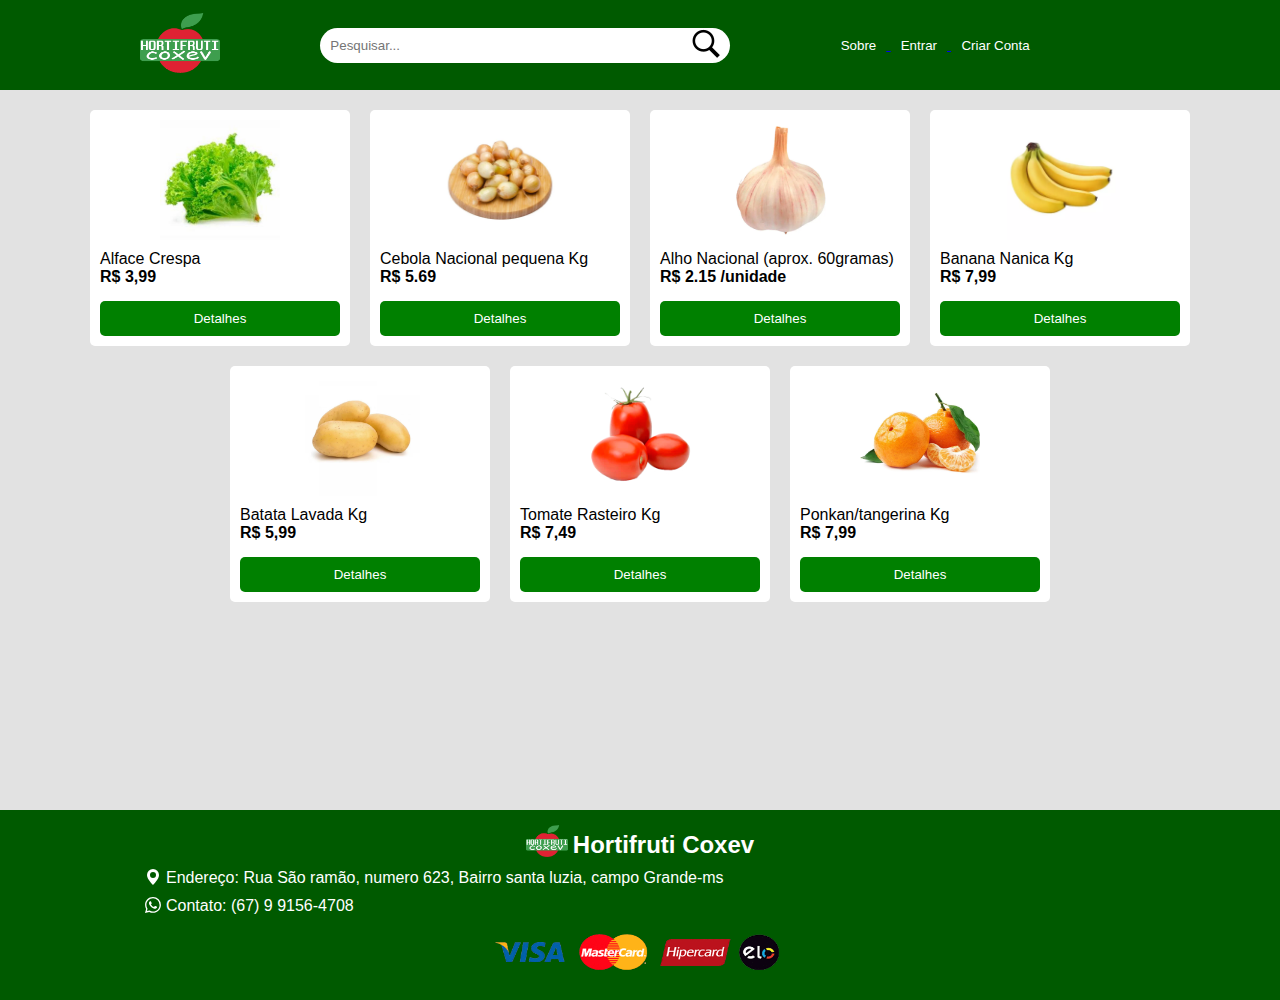
<file: index.html>
<!DOCTYPE html>
<html lang="pt-br">
<head>
    <meta charset="UTF-8">
    <meta name="viewport" content="width=device-width, initial-scale=1.0">
    <title>Hortifruti</title>
    <link rel="stylesheet" href="./css/general.css">
    <link rel="stylesheet" href="./css/navBar.css">
    <link rel="stylesheet" href="./css/main.css">
    <link rel="stylesheet" href="./css/footer.css">
</head>
<body>
    <header class="header1">
        <nav class="nav1">
            <div class="logo">
                <a href="./index.html">
                    <img src="./imgs/hortifruti-logo.png" width="80px" height="60px" alt="">
                </a>
            </div>
            <div class="pesquisa">
                <input class="inputPesquisa" type="text" placeholder="Pesquisar...">
                <button class="botaoPesquisa"><img src="./imgs/lupa32px.png" alt=""></button>
            </div>
            <div class="navegacao">
                <a href="./html/sobre.html">
                    <button class="botaoNav">Sobre</button>
                </a>
                <a href="./html/login.html">
                    <button class="botaoNav">Entrar</button>
                </a>
                <a href="./html/criarConta.html">
                    <button class="botaoNav">Criar Conta</button>
                </a>
            </div>
            <div class="iconeHamburguer">
                <button class="botaoMenu">
                    <img src="./imgs/menu.png" width="32"  height="32" alt="">
                </button>
            </div>
            
        </nav>
        <div class="menuOculto">
            
            <div class="menuContainer">
                <button class="btn-close">
                    <img src="./imgs/fechar.png" width="32" height="32" alt="">    
                </button>

                <div class="conteudo">
                    <div class="btnNavegacao">
                        <a href="./html/login.html">
                            <button>Entrar</button>
                        </a>
                    </div>
                    <div class="btnNavegacao">
                        <a href="./html/sobre.html">
                            <button>Sobre</button>
                        </a>
                    </div>
                    <div class="btnNavegacao">
                        <a href="./html/criarConta.html">
                            <button>Criar Conta</button>
                        </a>
                    </div>
                    
                </div>
            </div>
        </div>
    </header>

    <main class="main1">
        <div class="flex-container">
            <div class="flex-product">
                <div class="img-item">
                    <img src="./imgs/foto_product.jpg" width="120px" height="120px" alt="">
                </div>
                <div class="desc-item">
                    <p>Alface Crespa</p>
                    <span class="preco">R$ 3,99</span>
                    <button>Detalhes</button>
                </div>
            </div>
            <div class="flex-product">
                <div class="img-item">
                    <img src="./imgs/cebola-nacional-pequena-kg.jpeg" width="120px" height="120px" alt="">
                </div>
                <div class="desc-item">
                    <p>Cebola Nacional pequena Kg</p>
                    <span class="preco">R$ 5.69</span>
                    <button>Detalhes</button>
                </div>
            </div>
            <div class="flex-product">
                <div class="img-item">
                    <img src="./imgs/alho-nacional-unidade.jpeg" width="120px" height="120px" alt="">
                </div>
                <div class="desc-item">
                    <p>Alho Nacional (aprox. 60gramas)</p>
                    <span class="preco">R$ 2.15 /unidade</span>
                    <button>Detalhes</button>
                </div>
            </div>
            <div class="flex-product">
                <div class="img-item">
                    <img src="./imgs/banana-nanica.jpeg" width="120px" height="120px" alt="">
                </div>
                <div class="desc-item">
                    <p>Banana Nanica Kg</p>
                    <span class="preco">R$ 7,99</span>
                    <button>Detalhes</button>
                </div>
            </div>
            <div class="flex-product">
                <div class="img-item">
                    <img src="./imgs/batata-grande.jpeg" width="120px" height="120px" alt="">
                </div>
                <div class="desc-item">
                    <p>Batata Lavada Kg</p>
                    <span class="preco">R$ 5,99</span>
                    <button>Detalhes</button>
                </div>
            </div>
            <div class="flex-product">
                <div class="img-item">
                    <img src="./imgs/tomate-rasteiro.png" width="120px" height="120px" alt="">
                </div>
                <div class="desc-item">
                    <p>Tomate Rasteiro Kg</p>
                    <span class="preco">R$ 7,49</span>
                    <button>Detalhes</button>
                </div>
            </div>
            <div class="flex-product">
                <div class="img-item">
                    <img src="./imgs/ponkan.jpeg" width="120px" height="120px" alt="">
                </div>
                <div class="desc-item">
                    <p>Ponkan/tangerina Kg</p>
                    <span class="preco">R$ 7,99</span>
                    <button>Detalhes</button>
                </div>
            </div>
            
        </div>
    </main>
    
    <footer class="footer1">
        <div class="info">
            <div class="logo-footer">
                <img src="./imgs/hortifruti-logo.png" width="42" height="32" alt="">
                <h2>Hortifruti Coxev</h2>
            </div>
            <div class="descricao">
                <svg xmlns="http://www.w3.org/2000/svg" width="16" height="16" fill="currentColor" class="bi bi-geo-alt-fill" viewBox="0 0 16 16">
                    <path d="M8 16s6-5.686 6-10A6 6 0 0 0 2 6c0 4.314 6 10 6 10zm0-7a3 3 0 1 1 0-6 3 3 0 0 1 0 6z"/>
                  </svg>
                <p>Endereço: Rua São ramão, numero 623, Bairro santa luzia, campo Grande-ms</p>
            </div>
            <div class="descricao">
                  <svg xmlns="http://www.w3.org/2000/svg" width="16" height="16" fill="currentColor" class="bi bi-whatsapp" viewBox="0 0 16 16">
                    <path d="M13.601 2.326A7.854 7.854 0 0 0 7.994 0C3.627 0 .068 3.558.064 7.926c0 1.399.366 2.76 1.057 3.965L0 16l4.204-1.102a7.933 7.933 0 0 0 3.79.965h.004c4.368 0 7.926-3.558 7.93-7.93A7.898 7.898 0 0 0 13.6 2.326zM7.994 14.521a6.573 6.573 0 0 1-3.356-.92l-.24-.144-2.494.654.666-2.433-.156-.251a6.56 6.56 0 0 1-1.007-3.505c0-3.626 2.957-6.584 6.591-6.584a6.56 6.56 0 0 1 4.66 1.931 6.557 6.557 0 0 1 1.928 4.66c-.004 3.639-2.961 6.592-6.592 6.592zm3.615-4.934c-.197-.099-1.17-.578-1.353-.646-.182-.065-.315-.099-.445.099-.133.197-.513.646-.627.775-.114.133-.232.148-.43.05-.197-.1-.836-.308-1.592-.985-.59-.525-.985-1.175-1.103-1.372-.114-.198-.011-.304.088-.403.087-.088.197-.232.296-.346.1-.114.133-.198.198-.33.065-.134.034-.248-.015-.347-.05-.099-.445-1.076-.612-1.47-.16-.389-.323-.335-.445-.34-.114-.007-.247-.007-.38-.007a.729.729 0 0 0-.529.247c-.182.198-.691.677-.691 1.654 0 .977.71 1.916.81 2.049.098.133 1.394 2.132 3.383 2.992.47.205.84.326 1.129.418.475.152.904.129 1.246.08.38-.058 1.171-.48 1.338-.943.164-.464.164-.86.114-.943-.049-.084-.182-.133-.38-.232z"/>
                  </svg>
                <p>Contato: (67) 9 9156-4708</p>
            </div>
            <div class="bandeiraCartao">
                <img src="./imgs/bandeira-dos-cartoes-de-credito.png" width="300px" height="60px" alt="">
            </div>
            
        </div>
    </footer>
    <script src="./js/navBar.js"></script>
</body>
</html>
</file>
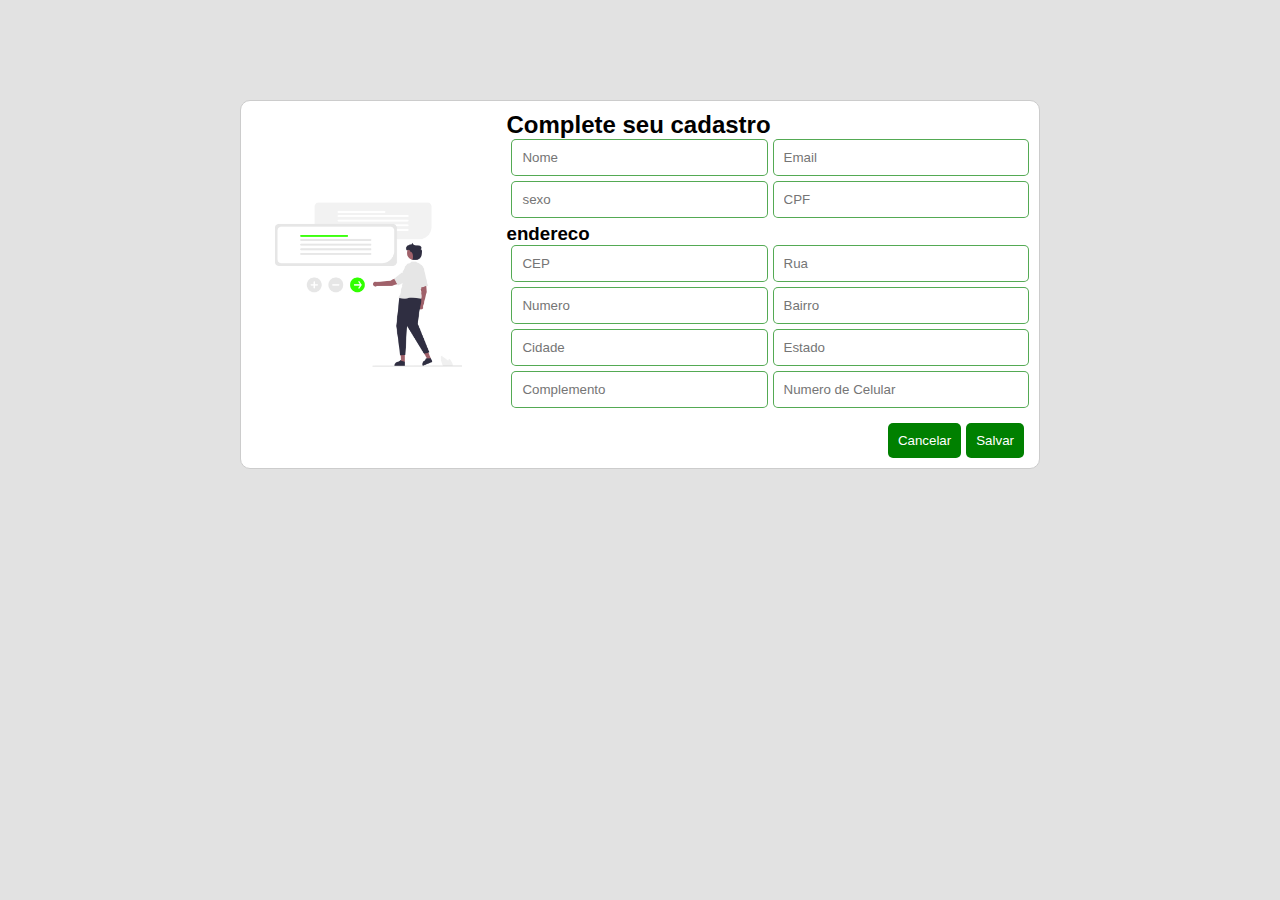
<file: html/cadastroCliente.html>
<!DOCTYPE html>
<html lang="en">
<head>
    <meta charset="UTF-8">
    <meta name="viewport" content="width=device-width, initial-scale=1.0">
    <title>Cadastro</title>
    <link rel="stylesheet" href="../css/general.css">
    <link rel="stylesheet" href="../css/cadastroCliente.css">
</head>
<body>
    <div class="container">
        <div class="banner">
            <img src="../imgs/prioritise.png" alt="">
        </div>
        <form action="">
            <div class="campos">
                <div class="idEndereco">
                    <h2>Complete seu cadastro</h2>
                </div>
                <div class="nomeEmail">
                    
                    <input type="text" placeholder="Nome">
    
                    
                    <input type="text" placeholder="Email">
                </div>

                <div class="sexo">
                    <input type="text" placeholder="sexo">
                    <input type="text" placeholder="CPF">
                </div>
                <div class="idEndereco">
                    <h3>endereco</h3>
                </div>

                <div class="secaoEndereco">
                    <div class="cepRua">
                        
                        <input type="text" placeholder="CEP">
    
                        
                        <input type="text" placeholder="Rua">
                    </div>

                    <div class="numeroBairro">
                        
                        <input type="text" placeholder="Numero">
        
                        
                        <input type="text" placeholder="Bairro">
                    </div>
                    
                    <div class="cidadeEstado">
                        <input type="text"placeholder="Cidade">

                        <input type="text" placeholder="Estado">
                    </div>

                    <div class="complemento">
                        <input type="text" placeholder="Complemento">
                        <input type="text" placeholder="Numero de Celular">
                    </div>
                    
                    
                </div>
                <div class="acoes">
                    <button>Cancelar</button>
                    <button>Salvar</button>
                </div>
            </div>
        </form>
    </div>
</body>
</html>
</file>
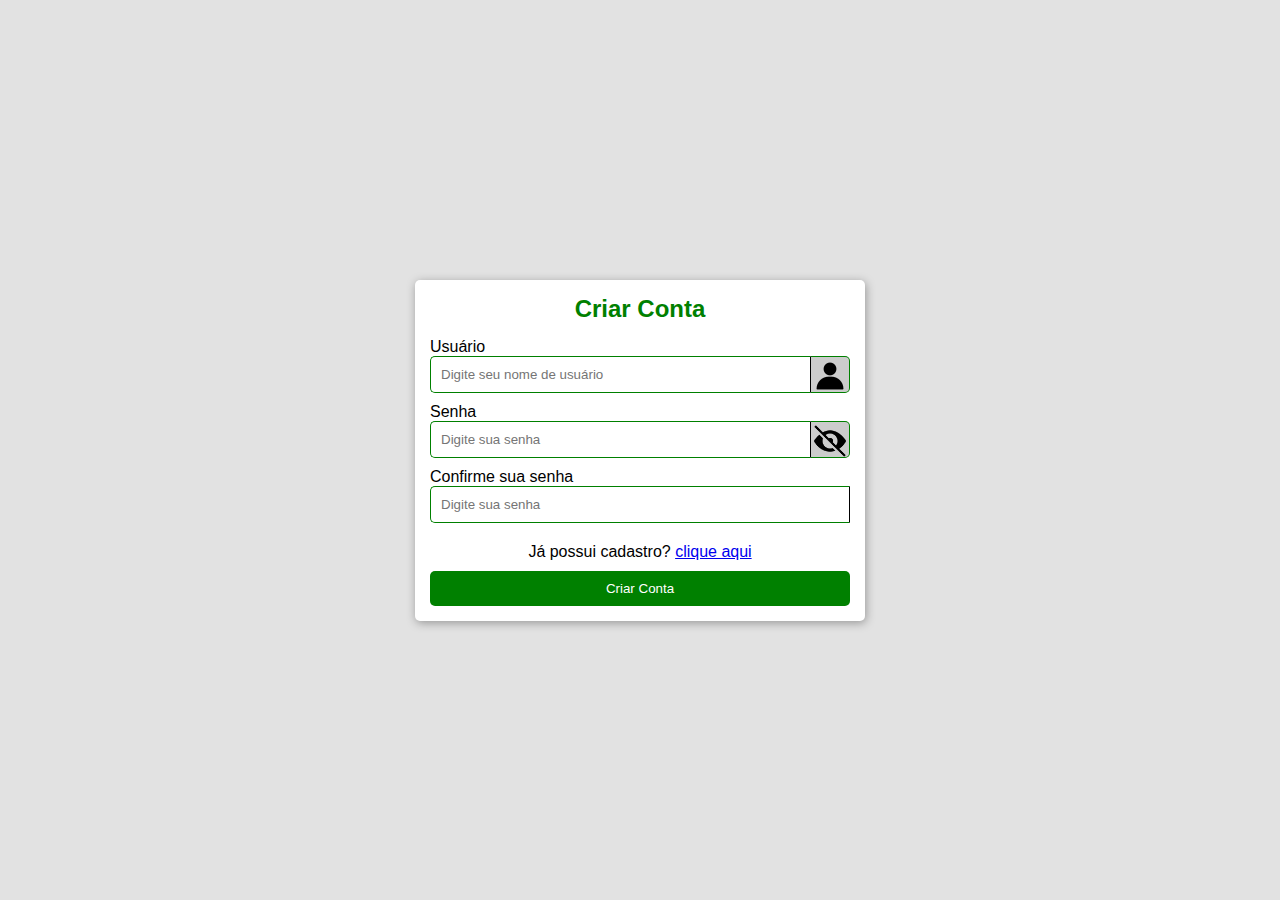
<file: html/criarConta.html>
<!DOCTYPE html>
<html lang="pt-br">
<head>
    <meta charset="UTF-8">
    <meta name="viewport" content="width=device-width, initial-scale=1.0">
    <title>Criar Conta</title>
    <link rel="stylesheet" href="../css/general.css">
    <link rel="stylesheet" href="../css/criarConta.css">
</head>
<body>
    <div class="container">
        <form>
            <div class="login">
                <h2>Criar Conta</h2>
            </div>
            <label for="email">Usuário</label>
            <div class="user">
                <input type="email" id="email" placeholder="Digite seu nome de usuário">
                <button type="button" class="iconePerfil">
                    <img src="../imgs/perfil.png" alt="">
                </button>
            </div>
            <label for="password">Senha</label>
            <div class="senha">
                <input type="password" id="password" placeholder="Digite sua senha">
                <button class="iconeSenha" type="button">
                    <img class="olhoAberto" src="../imgs/visível60.png" width="32" height="32" alt="">
                    <img class="olhoFechado" id="olhoFechado" src="../imgs/invisível60.png" width="32" height="32" alt="">
                </button>
            </div>
            <label for="confirmarSenha">Confirme sua senha</label>
            <div class="senha">
                <input type="password" id="confirmarSenha" placeholder="Digite sua senha">
            </div>
            <div class="forgetPassword">
                <p>Já possui cadastro? <a href="./login.html">clique aqui</a></p>
            </div>
            <div class="btnEntrar">
                <button id="botaoEntrar" type="button">Criar Conta</button>
                
            </div>
            
        </form>
    </div>
    <script>
        let olhoFechado = document.querySelector("#olhoFechado");
        olhoFechado.addEventListener("click", mostraSenha);
        function mostraSenha () {
            let senha = document.querySelector("#password");
            let confirmarSenha = document.querySelector("#confirmarSenha");
            
            if (olhoFechado != undefined) {
                olhoFechado.style.display = "none";
                olhoAberto.style.display = "block";
                senha.setAttribute("type", "text");
                confirmarSenha.setAttribute("type", "text");
            } else {
                console.log("Erro: " + olhoFechado);
            }
        }

        let olhoAberto = document.querySelector(".olhoAberto");
        olhoAberto.addEventListener("click", ocultaSenha);
        function ocultaSenha () {
            let senha = document.querySelector("#password");
            let confirmarSenha = document.querySelector("#confirmarSenha");
            
            if (olhoAberto != undefined) {
                olhoAberto.style.display = "none";
                olhoFechado.style.display = "block";
                senha.setAttribute("type", "password");
                confirmarSenha.setAttribute("type", "password");
            } else {
                console.log("Erro: " + olhoAberto);
            }
        }

        function verificaSenha () {
            let inputEmail = document.querySelector("#email");
            let inputSenha = document.querySelector("#password");
            let inputConfirmSenha = document.querySelector("#confirmarSenha");

            if ((!inputSenha.value) || (inputConfirmSenha.value != inputSenha.value)) {
                inputSenha.style.border = "1px solid red";
                inputConfirmSenha.style.border = "1px solid red";
            } else {
                inputSenha.style.border = "1px solid Green"
                inputConfirmSenha.style.border = "1px solid Green"
            }
            if(!inputEmail.value) {
                inputEmail.style.border = "1px solid red"
            } else {
                inputEmail.style.border = "1px solid Green"
            }
        }

        let buttonEntrar = document.querySelector("#botaoEntrar")
        .addEventListener("click", verificaSenha);
        
    </script>
</body>
</html>
</file>
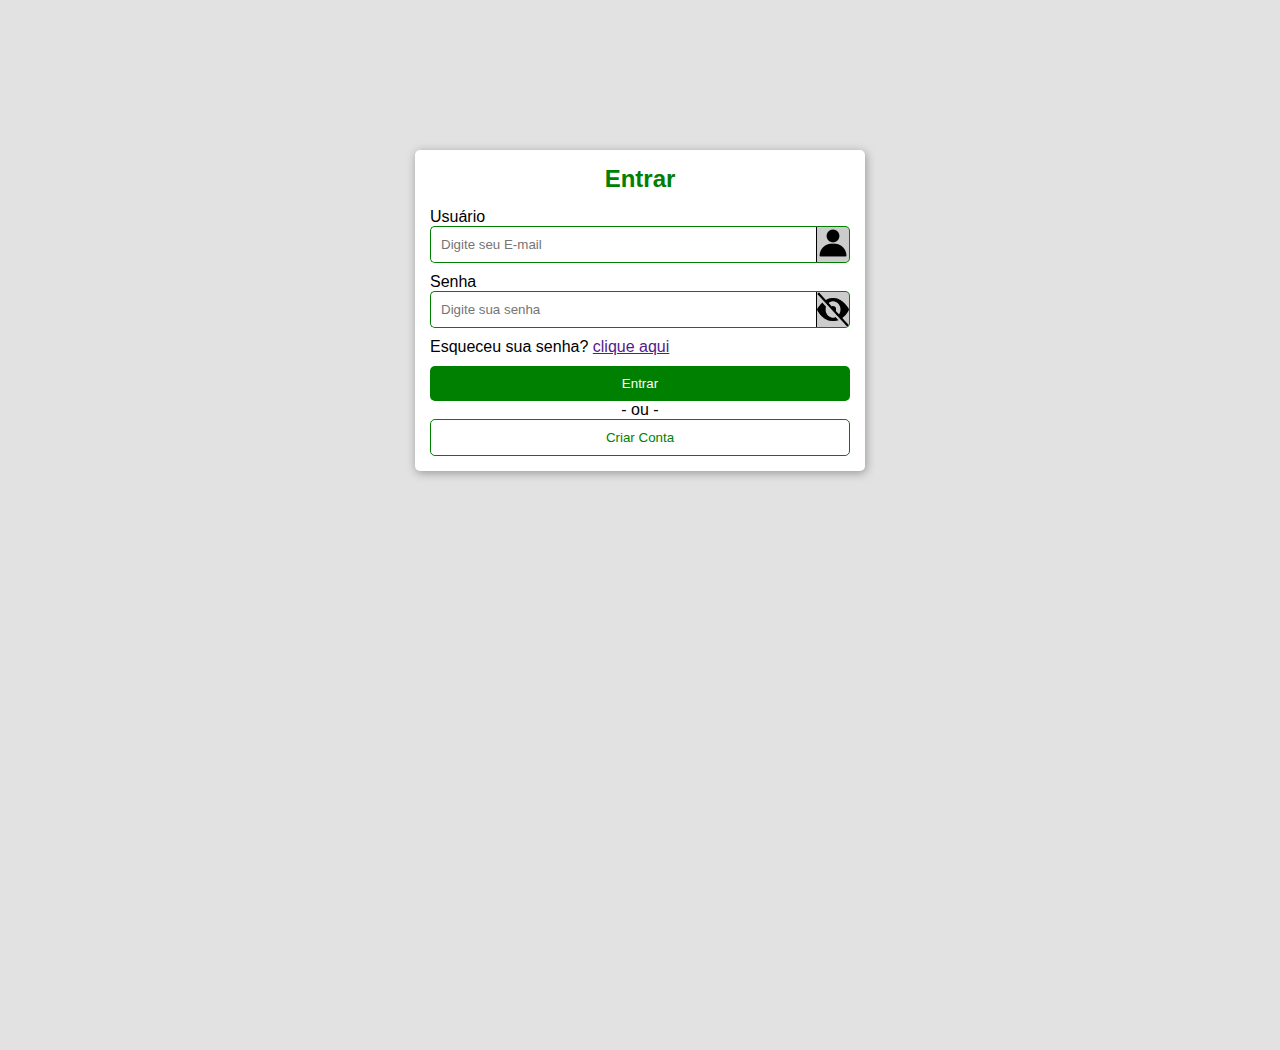
<file: html/login.html>
<!DOCTYPE html>
<html lang="pt-br">
<head>
    <meta charset="UTF-8">
    <meta name="viewport" content="width=device-width, initial-scale=1.0">
    <title>entrar</title>
    <link rel="stylesheet" href="../css/general.css">
    <link rel="stylesheet" href="../css/login.css">
</head>
<body>
    <div class="container">
        <form>
            <div class="login">
                <h2>Entrar</h2>
            </div>
            <label for="email">Usuário</label>
            <div class="user">
                <!--<label for="email">Usuário</label>-->
                <input type="email" id="email" placeholder="Digite seu E-mail">
                <button type="button" class="iconePerfil">
                    <img class="" src="../imgs/perfil.png" alt="">
                </button>
            </div>
            <label for="password">Senha</label>
            <div class="senha">
                <!--<label for="password">Senha</label>-->
                <input type="password" id="password" placeholder="Digite sua senha">
                <button type="button" class="iconeSenha">
                    <img class="olhoAberto" src="../imgs/visível60.png" width="32" height="32" alt="">
                    <img class="olhoFechado" id="olhoFechado" src="../imgs/invisível60.png" width="32" height="32" alt="">
                </button>
            </div>
            <div class="forgetPassword">
                <p>Esqueceu sua senha? <a href="">clique aqui</a></p>
            </div>
            <div class="btnEntrar">
                <button id="botaoEntrar" type="button">Entrar</button>
                <p>- ou -</p>
            </div>
            <div class="btnCriarConta">
                <a href="./criarConta.html">
                    <button type="button">Criar Conta</button>
                </a>
            </div>
        </form>
    </div>
    <script>
        let olhoFechado = document.querySelector("#olhoFechado");
        olhoFechado.addEventListener("click", mostraSenha);
        function mostraSenha () {
            let senha = document.querySelector("#password");
            if (olhoFechado != undefined) {
                olhoFechado.style.display = "none";
                olhoAberto.style.display = "block";
                senha.setAttribute("type", "text");
            } else {
                console.log("Erro: " + olhoFechado);
            }
        }

        let olhoAberto = document.querySelector(".olhoAberto");
        olhoAberto.addEventListener("click", ocultaSenha);
        function ocultaSenha () {
            let senha = document.querySelector("#password");
            if (olhoAberto != undefined) {
                olhoAberto.style.display = "none";
                olhoFechado.style.display = "block";
                senha.setAttribute("type", "password");
            } else {
                console.log("Erro: " + olhoAberto);
            }
        }

        function verificaSenha () {
            let inputEmail = document.querySelector("#email");
            let inputSenha = document.querySelector("#password");

            if (!inputSenha.value) {
                inputSenha.style.border = "1px solid red"
            } else {
                inputSenha.style.border = "1px solid Green"
            }
            if(!inputEmail.value) {
                inputEmail.style.border = "1px solid red"
            } else {
                inputEmail.style.border = "1px solid Green"
            }
        }

        let buttonEntrar = document.querySelector("#botaoEntrar")
        .addEventListener("click", verificaSenha);
        
    </script>
</body>
</html>
</file>
<file: css/general.css>
* {
    margin: 0;
    padding: 0;
    box-sizing: border-box;
    font-family: helvetica, arial;
}
body {
    background-color: #e2e2e2;
}
</file>
<file: css/navBar.css>
:root {
    --corNavBar: rgb(0, 90, 0);
    --corBotao: rgb(0, 90, 0);
    --corTexto: white;
} 
body {
    width: 100vw;
    overflow-x: hidden;
}
.header1 {
    width: 100%;
    height: 90px;
    background-color: var(--corNavBar);
    display: flex;
    align-items: center;
    justify-content: center;
}
.nav1 {
    display: inherit;
    width: 90%;
    max-width: 1000px;
    margin: auto;
    justify-content: space-between;
}

/*barra de pesquisa*/
.pesquisa {
    width: 41%;
    display: block;
}
    .inputPesquisa {
        width: 100%;
        padding: 10px 40px 10px 10px;
        border: none;
        border-radius: 20px;
    }
    .inputPesquisa:focus {
        outline: 1px solid rgb(43, 255, 0);
    }
    .botaoPesquisa {
        background-color: transparent;
        border: none;
        position: absolute;
        margin-left: -40px;
        cursor: pointer;
    }
    .botaoPesquisa, .inputPesquisa {
        margin-top: 15px;
    }


 .botaoNav {
    background-color: var(--corBotao);
    border: none;
    cursor: pointer;
    margin-top: 15px;
 }
 .botaoNav:hover {
    background-color: rgb(0, 109, 0);
 }
 .botaoNav{
    padding: 10px;
    color: var(--corTexto);
 }
 /*seção do menu oculto*/
.botaoMenu, .btn-close {
    background-color: transparent;
    border: none;
    cursor: pointer;
}

 .menuOculto {
    position: fixed;
    width: 300px;
    background-color: transparent;
    z-index: 1;
    right: -320px;
    top: 0;
    transition: .2s;
    box-shadow: 15px 9px 15px rgba(0, 0, 0, 0.336);
 }
  
    .menuContainer {
        height: 100%;
        width: 100%;
        background-color: rgb(0, 112, 9);
        padding: 5px;
    }
    .conteudo {
        padding-bottom: 0px;
    }
    .conteudo, .btnNavegacao {
        display: flex;
        flex-direction: column;
    }
    .btnNavegacao a > button {
        width: 90%;
        margin: auto;
    }

    .btnNavegacao a > button {
        padding: 15px;
        cursor: pointer;
        background-color: green;
        border: 2px solid green;
        margin-top: 5px;
        color: white;
        box-sizing: border-box;
        width: 100%;
    }
    .btnNavegacao a > button:hover {
        border-color: greenyellow;
    }
    @media (min-width: 550px) {
        .botaoMenu {
            display: none;
        }
    }
    @media (max-width: 550px) {
        .pesquisa {
            width: 50%;
        }
        .navegacao a > .botaoNav {
            display: none;
        }
        .iconeHamburguer {
            min-width: 60px;
            display: flex;
            align-items: center;
            justify-content: center;
        }
        .iconeHamburguer > .botaoMenu {
            margin: auto;
        }
    }

    @media (max-width: 300px) {
        .menuOculto {
            width: 90%;
        }
    }
</file>
<file: css/main.css>
.main1 {
    width: 100%;
    min-height: 80vh;
    padding: 10px;
}

.flex-container {
    width: 90%;
    margin: auto;
    display: flex;
    flex-wrap: wrap;
    justify-content: center;
}
.flex-product {
    min-width: 260px;
    max-height: 320px;
    background-color: white;
    padding: 10px;
    margin: 10px;
}
    .flex-product:hover {
        box-shadow: 1px 2px 10px rgba(0, 0, 0, 0.336);

    }
/* definição dos cards */
.img-item {
    display: flex;
    justify-content: center;
    margin-bottom: 10px;
}
.desc-item > button {
    width: 100%;
    padding: 10px;
    border: none;
    background-color: green;
    color: white;
    cursor: pointer;
    margin-top: 15px;
}
.desc-item > button:hover {
    background-color: rgb(0, 153, 0);
} 
.preco {
    font-weight: bold;
    
}

.flex-product, .desc-item > button {
    border-radius: 5px;
}

@media (max-width: 660px) {
    .main1 {
        padding: 0;
    }
    .flex-container {
        width: 100%;
    }

}

@media (max-width: 570px) {
    .main1 {
        padding: 10px;
    }
    .flex-product {
        width: 90%;
    }    

}
</file>
<file: css/footer.css>
.footer1 {
    width: 100%;
    background-color: rgb(0, 90, 0);
    padding: 10px;
}

.info {
    width: 80%;
    max-width: 1000px;
    margin: auto;
    padding: 5px;
    color: white;
}
.logo-footer {
    display: flex;
    justify-content: center;
}
    .logo-footer >h2 {
        margin-top: 6px;
        margin-left: 5px;
    }
.descricao, .bandeiraCartao {
    display: flex;
    margin-top: 10px;
}
.descricao > p {
    margin-left: 5px;
}
.bandeiraCartao {
    align-items: center;
    justify-content: center;
}
@media (max-width: 570px) {
    .bandeiraCartao> img {
        width: 100%;
    }

}
</file>
<file: css/cadastroCliente.css>
.container {
    width: 90%;
    margin: auto;
    margin-top: 100px;
    display: flex;
    border: 1px solid #ccc;
    border-radius: 10px;
    max-width: 800px;
    background-color: #fff;
}
    .banner {
        width: 100%;
        display: flex;
        align-items: center;
        justify-content: center;
        min-width: 200px;
    }
    .banner > img {
        width: 100%;
    }
    .container > form {
        padding: 10px;
    }
    form > input, .secaoEndereco {
        display: flex;
        flex-wrap: wrap;
    }

    input {
        padding: 10px;
        border: 1px solid rgba(0, 128, 0, 0.671);
        border-radius: 5px;
        outline: none;
        width: 49%;
        margin-left: 5px;
    }
    .nomeEmail, .sexo, .cepRua, .numeroBairro, .cidadeEstado, .complemento {
        display: flex;
        margin-bottom: 5px;
        width: 100%;
    }
    .acoes {
        display: flex;
        justify-content: end;
        padding-top: 10px;
    }
    .acoes > button {
        padding: 10px;
        background-color: green;
        color: #fff;
        border: none;
        border-radius: 5px;
        margin-right: 5px;
        cursor: pointer;
    }

    @media (max-width: 700px) {
        .banner {
            display: none;
        }
    }
</file>
<file: css/criarConta.css>
.container {
    width: 100%;
    min-height: 100vh;
    display: flex;
    align-items: center;
    justify-content: center;
}
.container > form {
    width: 90%;
    max-width: 450px;
    margin: auto;
    background-color: #fff;
    padding: 15px;
    border-radius: 5px;
    box-shadow: 1px 2px 10px rgba(0, 0, 0, 0.336);
}
    .login {
        width: 100%;
        text-align: center;
        margin-bottom: 15px;
        color: green;
    }
    .user, .senha {
        position: relative;
        display: flex;
        flex-direction: row;
        height: 37px;
        margin-bottom: 10px;
    }
    .user > input, .senha > input {
        padding: 10px;
        width: 100%;
        border: 1px solid Green;
        border-right: 1px solid black;
        border-top-left-radius: 5px;
        border-bottom-left-radius: 5px;
        outline: none;
    }
    .user > input:focus, .senha > input:focus {
        border: 1px solid rgb(0, 63, 0);    
    }
    .iconeSenha, .iconePerfil {
        
        background-color: #ccc;
        border: none;
        border-top: 1px solid green;
        border-top-right-radius: 5px;
        border-right: 1px solid green;
        border-bottom-right-radius: 5px;
        border-bottom: 1px solid green;
        cursor: pointer;
        padding: 3px;
    }
   
    .btnEntrar > button, .btnCriarConta > button {
        padding: 10px;
        width: 100%;
        border-radius: 5px;
        cursor: pointer;
    }
    .btnEntrar > button {
        color: #fff;
        background-color: green;
        border: none;
    }
    .btnCriarConta > button {
        border: solid 1px green;
        color: green;
        background-color: #fff;
    }
    .forgetPassword > p, .btnEntrar > p {
            text-align: center;
            padding: 10px;
        }
    .btnEntrar > button:hover, .btnCriarConta > button:hover {
        background-color: rgb(0, 88, 0);
        color: #fff;
    }

    /*ícone dos olhos*/
    .olhoAberto, .olhoFechado {
        position: relative;
    }
    .olhoAberto {
        display: none;
    }

    @media (max-width: 300px) {
        .container > form {
            width: 100%;
        }
    }
</file>
<file: css/login.css>
.container {
    width: 100%;
    min-height: 100vh;
    display: block;
}
.container > form {
    width: 90%;
    margin: auto;
    margin-top: 150px;
    max-width: 450px;
    background-color: #fff;
    padding: 15px;
    border-radius: 5px;
    box-shadow: 1px 2px 10px rgba(0, 0, 0, 0.336);
    display: block;
}
    .login {
        width: 100%;
        text-align: center;
        margin-bottom: 15px;
        color: green;
    }
    .senha, .user {
        position: relative;
        display: flex;
        flex-direction: row;
        height: 37px;
        margin-bottom: 10px;
    }
    .user > input, .senha > input {
        padding: 10px;
        width: 100%;
        border: 1px solid Green;
        border-right: 1px solid black;
        border-top-left-radius: 5px;
        border-bottom-left-radius: 5px;
        outline: none;
    }
    .iconeSenha, .iconePerfil {
        background-color: #ccc;
        border: none;
        border-top: 1px solid green;
        border-top-right-radius: 5px;
        border-right: 1px solid green;
        border-bottom-right-radius: 5px;
        border-bottom: 1px solid green;
        cursor: pointer;
    }
    .iconeSenha > img {
        height: 100%;
        width: 100%;
    }
    .user > input:focus, .senha > input:focus {
        border: 1px solid rgb(0, 63, 0);    
    }
    .btnEntrar > button, .btnCriarConta a > button {
        padding: 10px;
        width: 100%;
        border-radius: 5px;
        cursor: pointer;
    }
    .btnEntrar > button {
        color: #fff;
        background-color: green;
        border: none;
    }
    .btnCriarConta a > button {
        border: solid 1px green;
        color: green;
        background-color: #fff;
    }
    .btnEntrar > p {
            text-align: center;
    }
    .forgetPassword > p {
        padding-bottom: 10px;
    } 
    .btnEntrar > button:hover, .btnCriarConta a > button:hover {
        background-color: rgb(0, 88, 0);
        color: #fff;
    }

    /*ícone dos olhos*/
    .olhoAberto, .olhoFechado {
        position: relative;
    }
    .olhoAberto {
        display: none;
    }
    @media (max-width: 300px) {
        .container > form {
            width: 100%;
        }
    }
</file>
